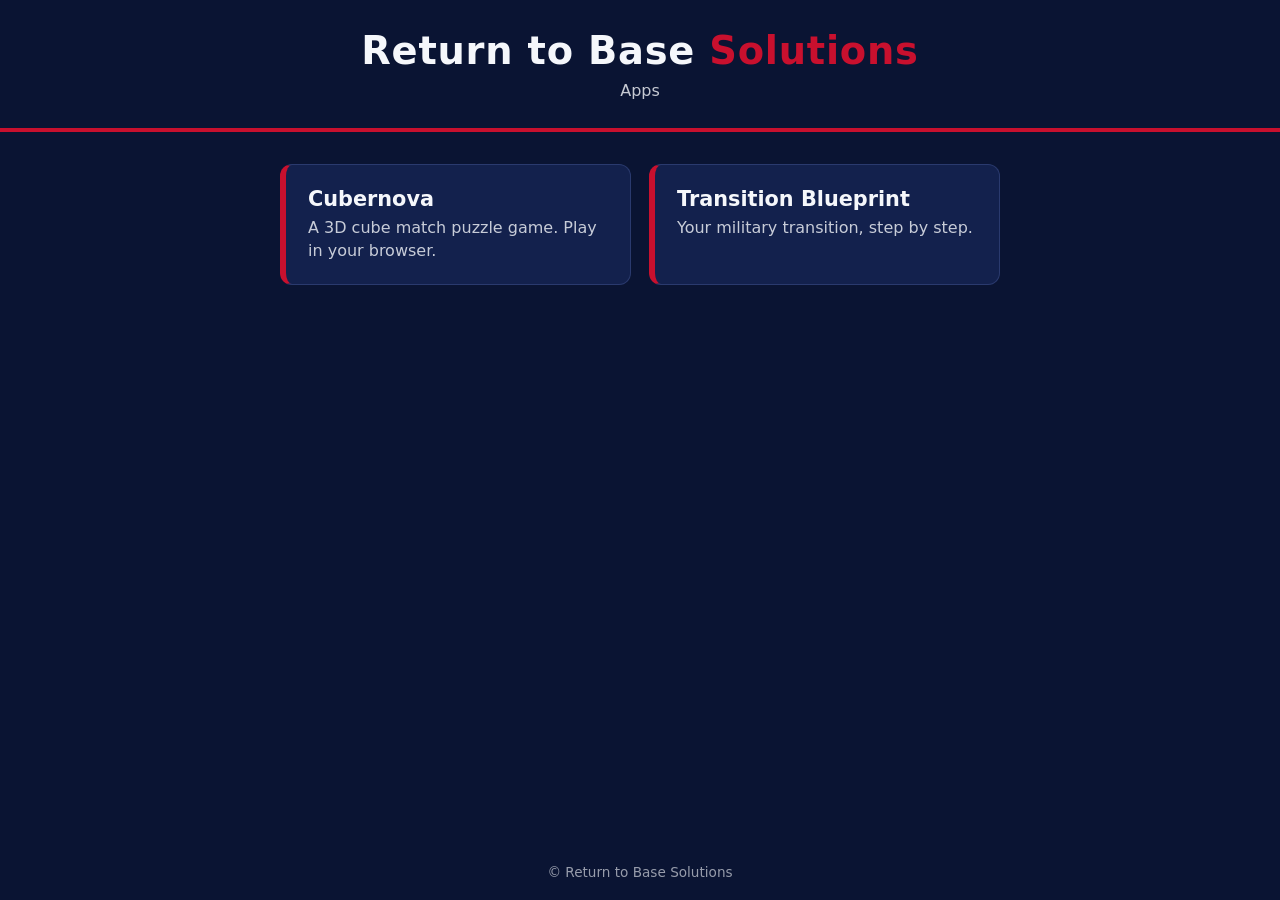
<file: index.html>
<!doctype html>
<html lang="en">
<head>
<meta charset="utf-8">
<meta name="viewport" content="width=device-width, initial-scale=1">
<title>Return to Base Solutions — apps</title>
<link rel="icon" href="favicon.png">
<style>
  :root { --navy:#0A1433; --navy2:#13214d; --red:#C8102E; --white:#f5f7fb; }
  * { box-sizing:border-box; }
  body { margin:0; min-height:100vh; font-family:system-ui,-apple-system,"Segoe UI",Roboto,sans-serif; background:var(--navy); color:var(--white); display:flex; flex-direction:column; align-items:center; }
  header { width:100%; border-bottom:4px solid var(--red); padding:28px 20px; text-align:center; }
  h1 { margin:0; font-size:clamp(1.6rem,4vw,2.4rem); letter-spacing:.02em; }
  h1 span { color:var(--red); }
  p.sub { margin:.5rem 0 0; opacity:.8; }
  main { width:100%; max-width:760px; padding:32px 20px; display:grid; gap:18px; grid-template-columns:repeat(auto-fit,minmax(260px,1fr)); }
  a.card { display:block; text-decoration:none; color:inherit; background:var(--navy2); border:1px solid #2a3a6e; border-left:6px solid var(--red); border-radius:12px; padding:22px; transition:transform .15s, border-color .15s; }
  a.card:hover, a.card:focus { transform:translateY(-2px); border-color:var(--red); outline:none; }
  a.card h2 { margin:0 0 .4rem; font-size:1.3rem; }
  a.card p { margin:0; opacity:.8; line-height:1.4; }
  footer { margin-top:auto; padding:20px; font-size:.85rem; opacity:.6; }
</style>
</head>
<body>
<header>
  <h1>Return to Base <span>Solutions</span></h1>
  <p class="sub">Apps</p>
</header>
<main>
  <a class="card" href="cubernova/"><h2>Cubernova</h2><p>A 3D cube match puzzle game. Play in your browser.</p></a>
  <a class="card" href="blueprint/"><h2>Transition Blueprint</h2><p>Your military transition, step by step.</p></a>
</main>
<footer>&copy; Return to Base Solutions</footer>
</body>
</html>
</file>
